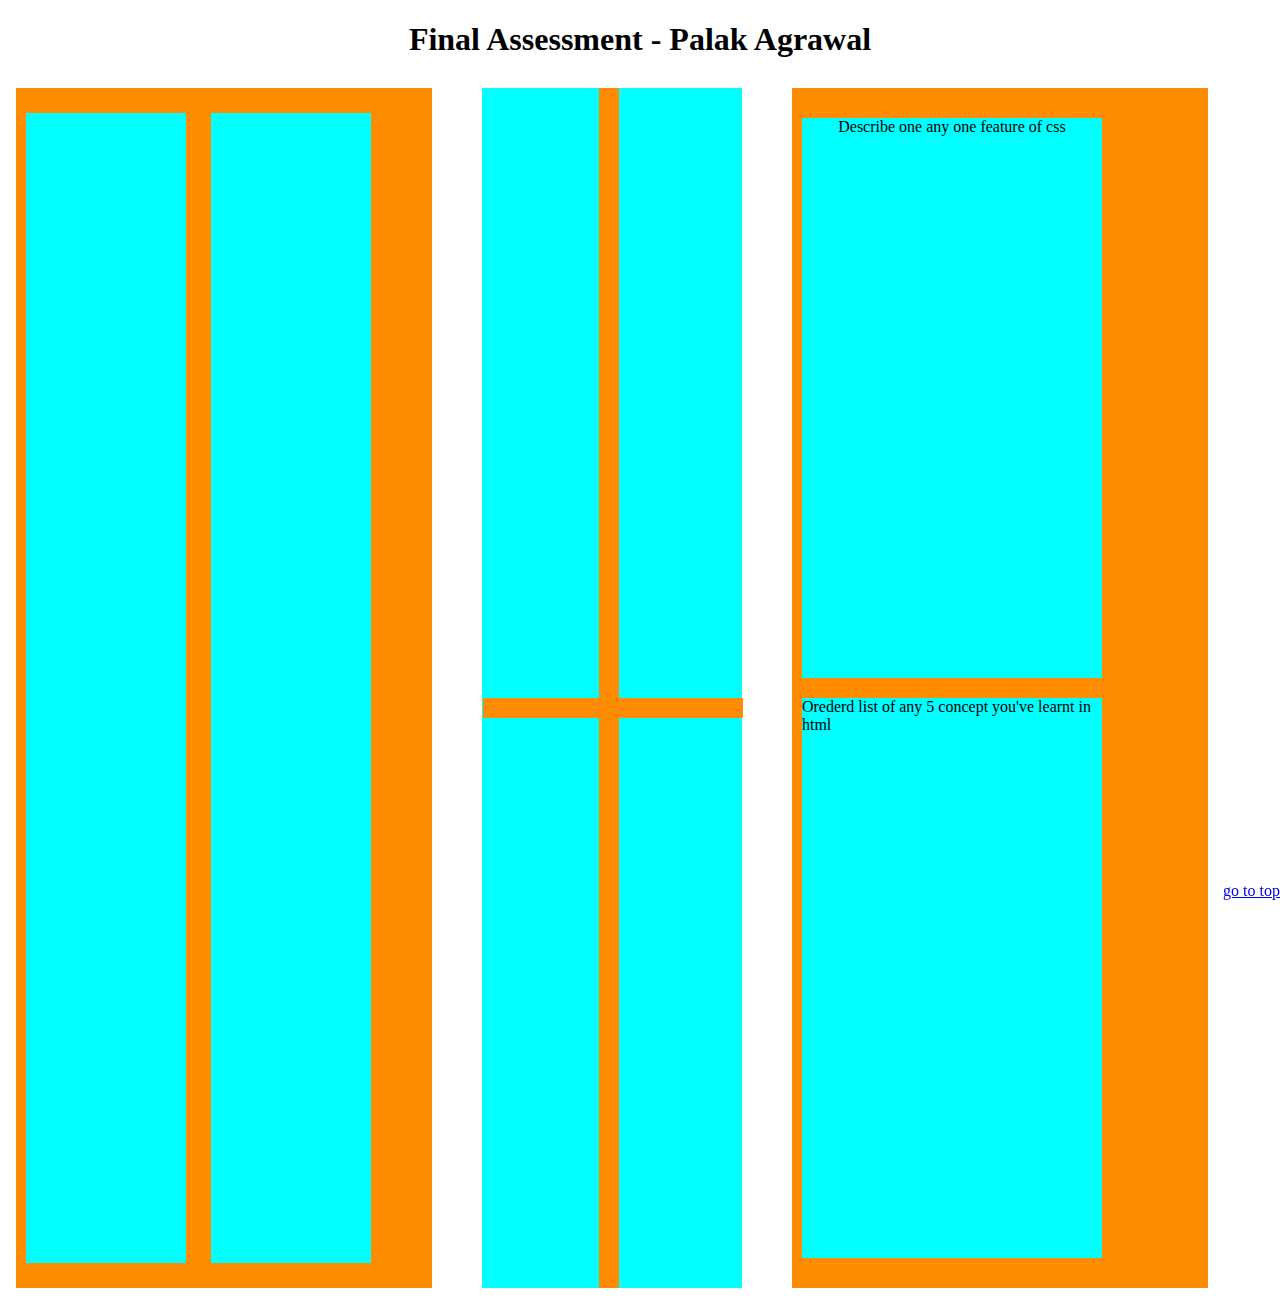
<file: index.html>
<!DOCTYPE html>

<html>
<head>

	<title>Palak Agrawal</title>

	<link rel="stylesheet" type="text/css" href="text.css">

</head>

<body>

	<h1> Final Assessment - Palak Agrawal</h1>
<div class="new">
<div class="ab oho hoo">
        <div class="bc">
			<div class="ca"></div>
		
    </div>
	</div>
	<div class="a oho hoo">

        <div class="b">

			<div class="c">

				<div class="d">


				</div>
	
	</div>
    </div>
	</div>

	<div class="abc">

        <div class="bca">Describe one any one feature of css
</div>
			<div class="cab">Orederd  list of any 5 concept you've learnt in html</div>

		</div>

    </div>
</div>
	
<a name="index"></a>
<a href="#top" style="position: fixed; bottom: 0pt; right: 0pt;">go to top</a>
</body>

</html>
</file>
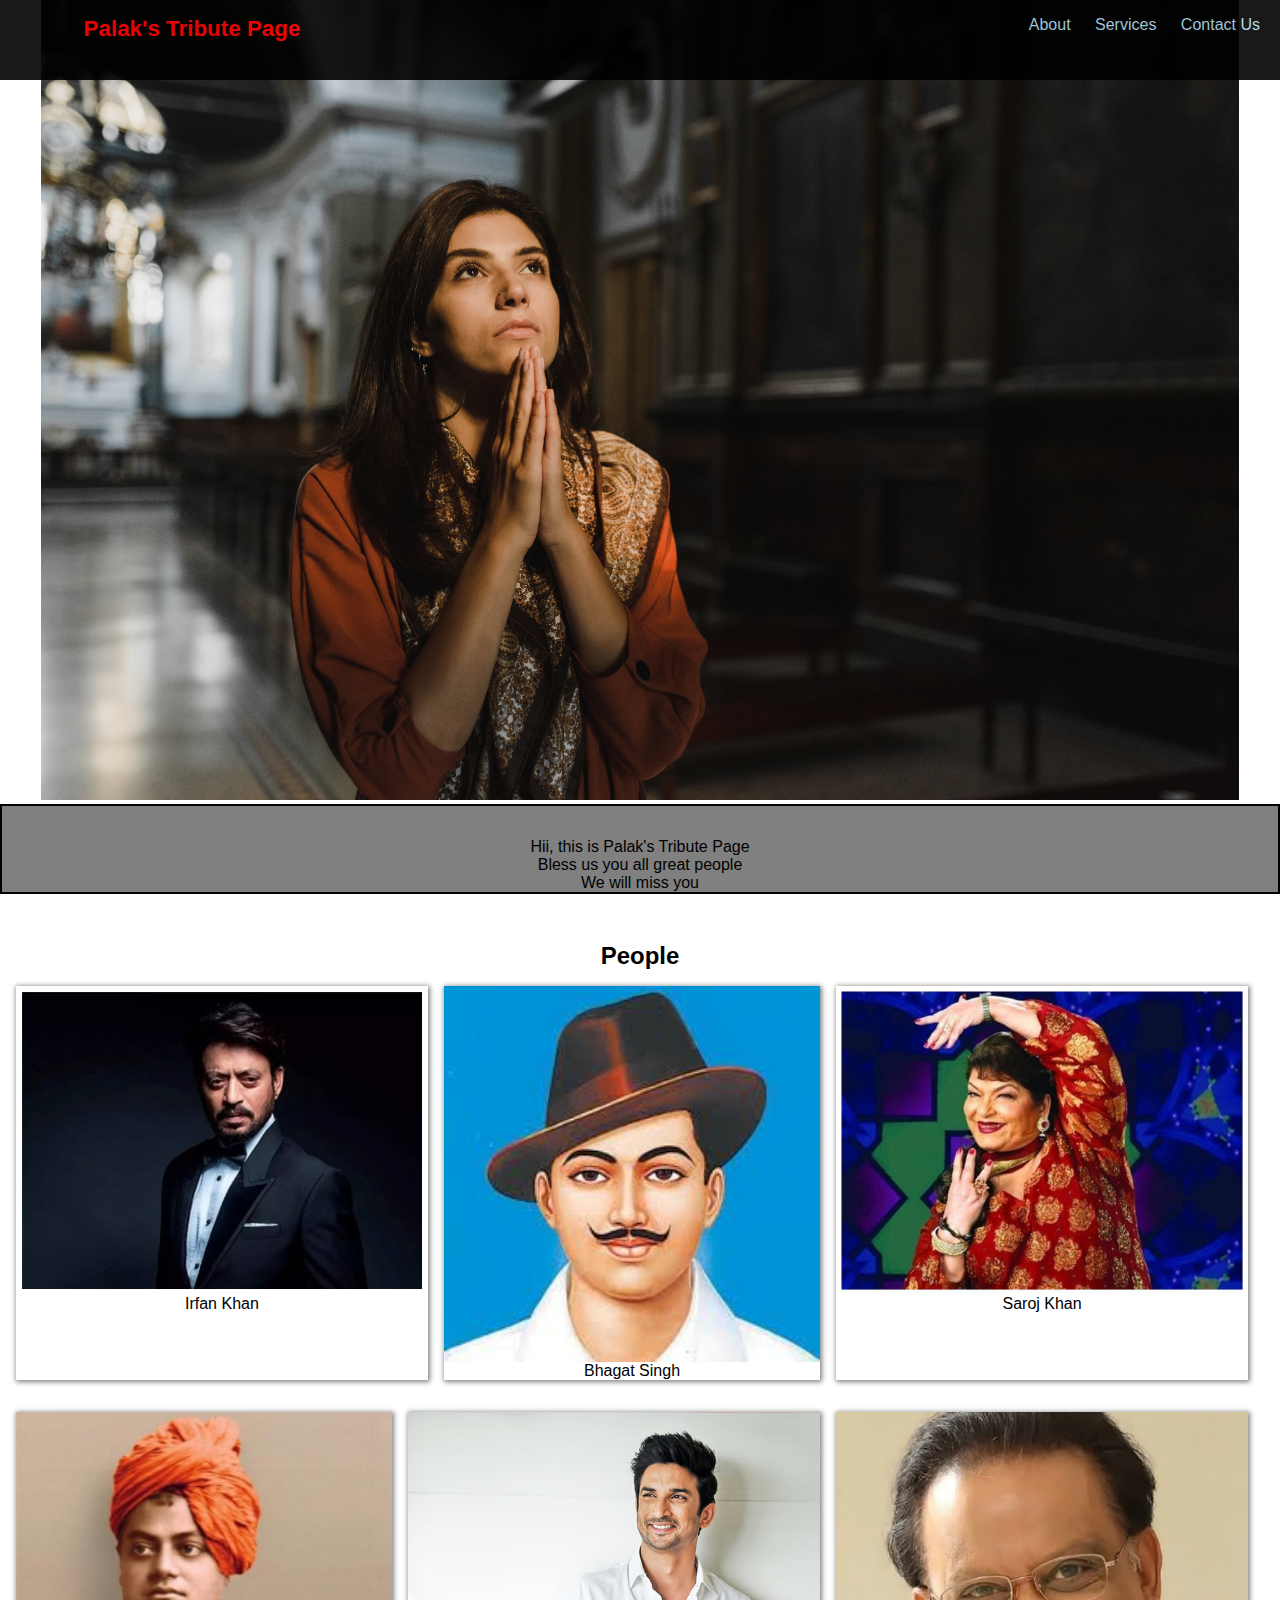
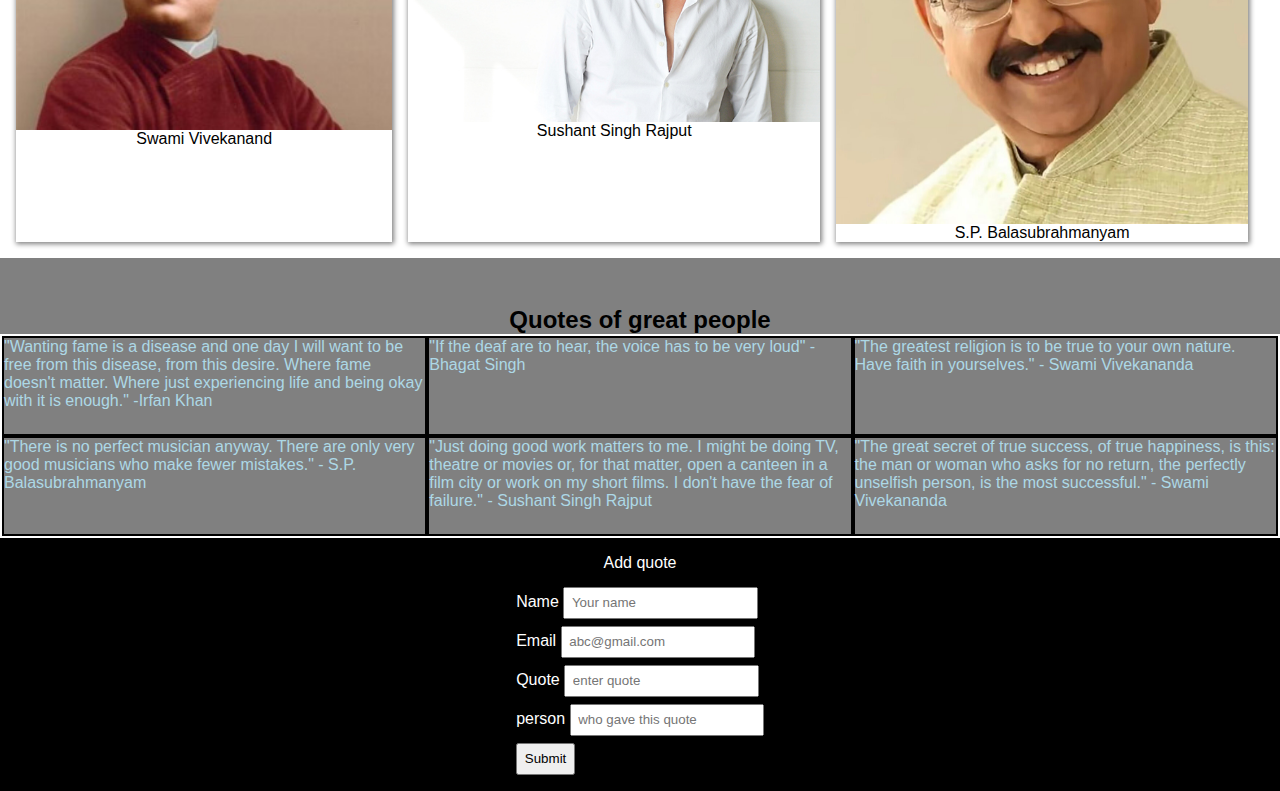
<file: tributes.html>
<!DOCTYPE html>

<html>


<head>

	<title>Palak Agrawal</title>

    <!-- <script src="https://kit.fontawesome.com/0d28055ef4.js" crossorigin="anonymous"></script> -->

	<link rel="stylesheet" type="text/css" href="css.css">

</head>


<body>	
<span class="nav">

		<span class="logo"><h1>Palak's Tribute Page</h1>
<!-- <i class="fas fa-birthday-cake"></i> -->
</span>

		<span class="navbar-items">
 
			<a href= "/" class="nav-item">About</a>

			<a href= "/" class="nav-item">Services</a>

			<a href= "/" class="nav-item">Contact Us</a>

		</span>

	</span>

	<div class ="cake-pic">

		<img src= "./imgs/img1.jpg" class="hero-img">

	</div>

	<p class="intro" style="border: 2px solid Black; background-color: gray; width: 100%;">Hii, this is Palak's Tribute Page<br>
Bless us you all great people<br>
	We will miss you</p>

	<h2>People</h2>

	<div class="menu-items">

		<div class="item-tile">

			<img src="./imgs/img6.cms" class="item-img">

			<div class="item-text" style= "text-align: center;">Irfan Khan</div>

		</div>

		<div class="item-tile">

			<img src="./imgs/img4.jpg" class="item-img">

			<div class="item-text" style= "text-align: center;">Bhagat Singh</div>

		</div>

		<div class="item-tile">

			<img src="./imgs/img5.jpg" class="item-img">

			<div class="item-text" style= "text-align: center;">Saroj Khan</div>

		</div>

	</div>

	<div class="menu-items">

		<div class="item-tile">

			<img src="./imgs/img2.jpg" class="item-img">

			<div class="item-text" style= "text-align: center;">Swami Vivekanand</div>

		</div>

		<div class="item-tile">

			<img src="./imgs/img3.jpg" class="item-img">

			<div class="item-text" style= "text-align: center;">Sushant Singh Rajput</div>

		</div>

		<div class="item-tile">
		
	<img src="./imgs/img7.jpg" class="item-img">

			<div class="item-text" style= "text-align: center;">S.P. Balasubrahmanyam</div>

		</div>

	</div>

	<div class="feedback">

		<h2>Quotes of great people</h2>

		
		<!-- <p class="quote" style="width:60%;>"If the deaf are to hear, the voice has to be very loud" - Bhagat Singh</p> --!>

	</div>
<div class="wrapper">

<div class="s m l ab">"Wanting fame is a disease and one day I will want to be free from this disease, from this desire. Where fame doesn't matter. Where just experiencing life and being okay with it is enough." -Irfan Khan</div>

<div class="s m l ab">"If the deaf are to hear, the voice has to be very loud" - Bhagat Singh</div>
<div class="s m l ab">"The greatest religion is to be true to your own nature. Have faith in yourselves." - Swami Vivekananda</div>
<div class="s m l ab">"There is no perfect musician anyway. There are only very good musicians who make fewer mistakes." - S.P. Balasubrahmanyam</div>
<div class="s m l ab">"Just doing good work matters to me. I might be doing TV, theatre or movies or, for that matter, open a canteen in a film city or work on my short films. I don't have the fear of failure." - Sushant Singh Rajput</div>
<div class="s m l ab">"The great secret of true success, of true happiness, is this: the man or woman who asks for no return, the perfectly unselfish person, is the most successful." - Swami Vivekananda</div>



</div>

<div class="footer">

	<div class="title">Add quote</div>

	<form class="form">

	<label>Name</label>

	<input type="text" class="Name" placeholder="Your name"><br>

	<label>Email</label>
	<input type="email" placeholder = "abc@gmail.com"><br>
	<label>Quote</label>

	<input type="text" class="Quote" placeholder="enter quote"><br>
		<label>person</label>

	<input type="text" class="person" placeholder="who gave this quote"><br>
	<input type="submit" class="button" value="Submit"><br>

</form>

</div>


</body>


</html>
</file>
<file: text.css>
h1{
text-align: center;
}
.new{
display: flex;
flex-direction: row;
padding: 0.5em;
}
.abc{

      background-color:darkorange;

      width: 33.33%;
 
     height: 1200px;

      margin-left: 50px;

      
box-sizing: border-box;


}

.bca{

     
 background-color:  cyan;
  
 position: relative;

 margin-left: 10px;

 top:30px;

 width: 300px;

 height:  560px;

 box-sizing: border-box;

 text-align: center;

 

  

}

.cab{

 background-color:  cyan;
  
 position: relative;


margin-left: 10px;

 top: 50px;

width: 300px;

 height:  560px;

 box-sizing: border-box;

 
    }
.ab{
      background-color:darkorange;
      width: 33.33%;
      height: 1200px;
     
      
      box-sizing: border-box;

}
.bc{
     
 background-color:  cyan;  
 position: relative;
 margin-top: 15px;
 margin-left: 10px;
 margin-right: 10px;
 top:10px;
 width: 160px;
 height:  1150px;
 box-sizing: border-box;
  

}
.ca{


    background-color:  cyan;  
    position: relative;
    left:155px;
margin-left: 30px;
bottom: 10px;
    top:0px;
    
    width: 160px;
    height:  1150px;
    box-sizing: border-box;
     
   



}
.a{

      background-color: cyan;

      width: 260px;
 
     height: 1200px;

      margin-left: 50px;

      
      

}


.b{

width: 10px;

height: 1200px;



border: 10px solid darkorange;

box-sizing: border-box;

margin-left:45%;


}

.c{


    top:600px;

    position: relative;

    border: 10px solid darkorange;

    padding-right:114px;

    }
  
  
  .d{

      bottom: 10px;

      float:right;

      position: relative;

      border: 10px solid darkorange;

      padding-left: 116px;

  }
</file>
<file: css.css>
*{

    box-sizing: border-box;

    margin: 0;
    padding: 0;

    font-family: 'PT Sans', sans-serif;

  }
body{

	width: 100%;

	display: flex;

	flex-direction: column;

	align-items: center;
	
}

a:active{
	color: green;
}

.nav{

	width: 100%;

	height: 80px;

	background: black;

	opacity: 0.9;

	color: white;

	font-size: 1em;

	display: flex;

	flex-direction: row;

	position: fixed;
	top: 0px;
}
h1{

	padding-left: 0.5em;

  	text-align: center;

  	font-size: 1.4em;

  	display: inline;

  	padding-right: 0.5em;

  }
.logo{

	width: 30%;
	text-align: center;

	padding-top: 1em;
	color: red;
	font-weight: bold;

}

.navbar-items {

	width: 70%;

	text-align: end;

	padding-top: 1em;

}

.nav-item{

	padding-right: 20px;

	color: lightblue;

	text-decoration: none;

}
  

.hero-img{

	width: 100%;

	height: 800px;

	object-fit: cover;

}

.intro{

	padding-top: 2em;

	text-align: center;

}
.ab{
	color: lightblue;
}

p{


	font-size: 1em;

	font-weight: ;
	
}

h2{

	font-size: 1.5em;

	padding-top: 2em;

}

.menu-items{

	width: 100%;

	display: flex;

	flex-direction: row;

	justify-content: center;

	padding: 1em;

}

.item-tile{

	margin-right: 1em;

	width: 33%;

	box-shadow: 1px 1px 5px 1px grey;

	display: flex;
	flex-direction: column;

}
?

.item-img{

	width: 100%;

	height: 300px;

	object-fit: cover;

}
?

.item-text {

	height: 30px;

	margin-top: -30px;



	padding: 0.5em 0.5em 0 0.5em;
	text-align: center;
	
	color: #fff;

	background: black;

	opacity: 0.8;

}

.feedback{

	width: 100%;

	display: flex;

	flex-direction: column;

	align-items: center;
	background-color: grey;
}


.h2{

	font-size: 1.5em;

}

.quote{

	padding: 2em;

}

.footer{

	width: 100%;

	padding: 1em;

	display: flex;

	flex-direction: column;

	align-items: center;

	background: black;

	color: white;

}

.title{

	color:white;

	text-align: center;

	padding-bottom: 0.5em;

}

input{

	padding: 0.5em;

	margin-top: 0.5em;

}
.wrapper > div {
	border: 2px solid black;
	height: 100px;
	float: left;
	box-sizing: border-box;
}
.wrapper{
/*width: 100%;*/
margin: 2px;
padding: 0;
background-color: gray;
}
@media screen and (max-width: 768px){
.s{
	width: 100%;
}
}
@media screen and (min-width: 769px) and (max-width: 900px){
.m{
	width: 50%;
}
}
@media screen and (min-width: 901px){
.l{
	width: 33.33%;
}
}
</file>
